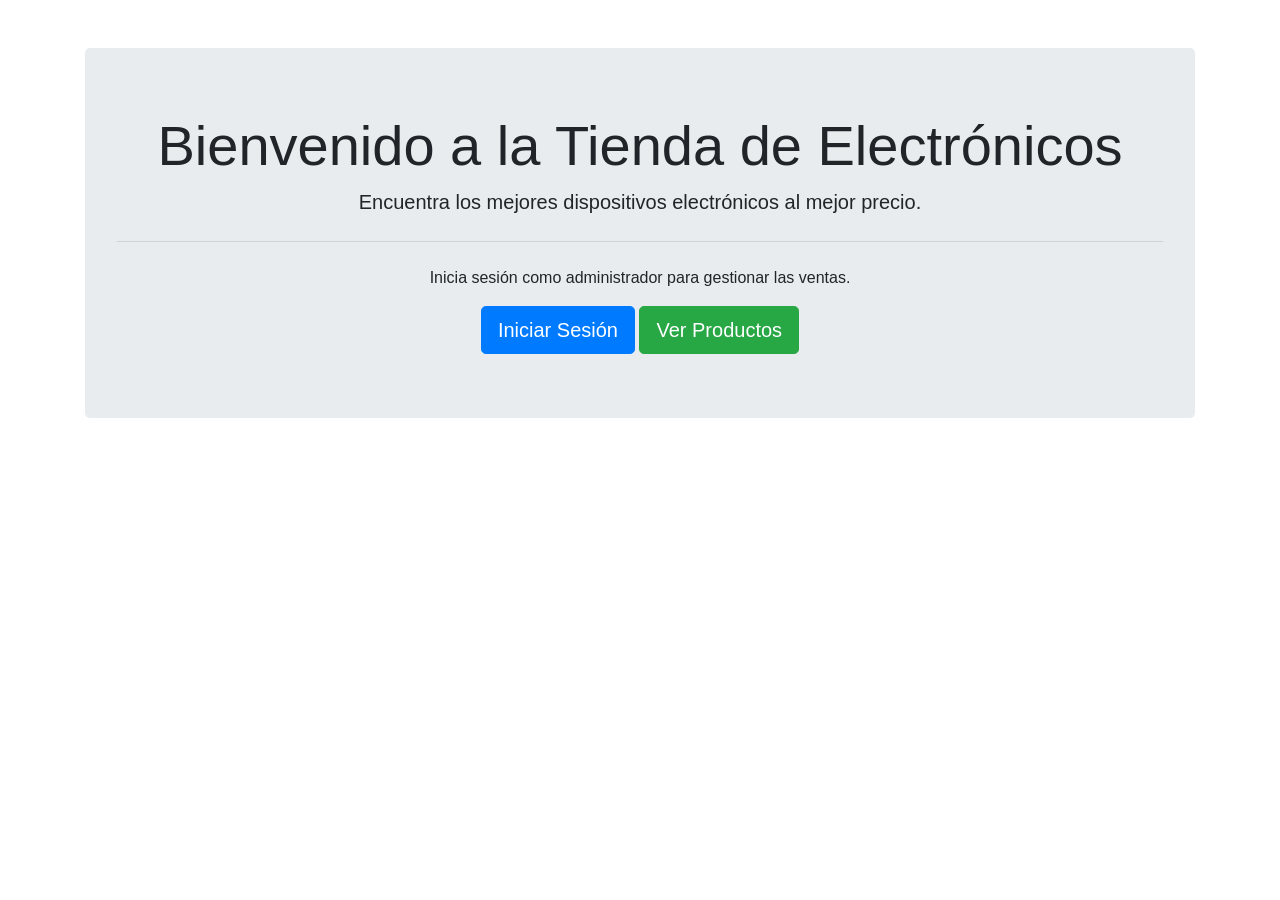
<file: clase 11/frontend/frontend/myfrontend/templates/index.html>
<!DOCTYPE html>
<html lang="es">
<head>
    <meta charset="UTF-8">
    <meta name="viewport" content="width=device-width, initial-scale=1.0">
    <link rel="stylesheet" href="https://maxcdn.bootstrapcdn.com/bootstrap/4.5.2/css/bootstrap.min.css">
    <title>Tienda de Electrónicos</title>
</head>
<body>
<div class="container mt-5">
    <div class="jumbotron text-center">
        <h1 class="display-4">Bienvenido a la Tienda de Electrónicos</h1>
        <p class="lead">Encuentra los mejores dispositivos electrónicos al mejor precio.</p>
        <hr class="my-4">
        <p>Inicia sesión como administrador para gestionar las ventas.</p>
        <a class="btn btn-primary btn-lg" href="/admin_login" role="button">Iniciar Sesión</a>
        <a class="btn btn-success btn-lg" href="/productos" role="button">Ver Productos</a>
    </div>
</div>
</body>
</html>
</file>
